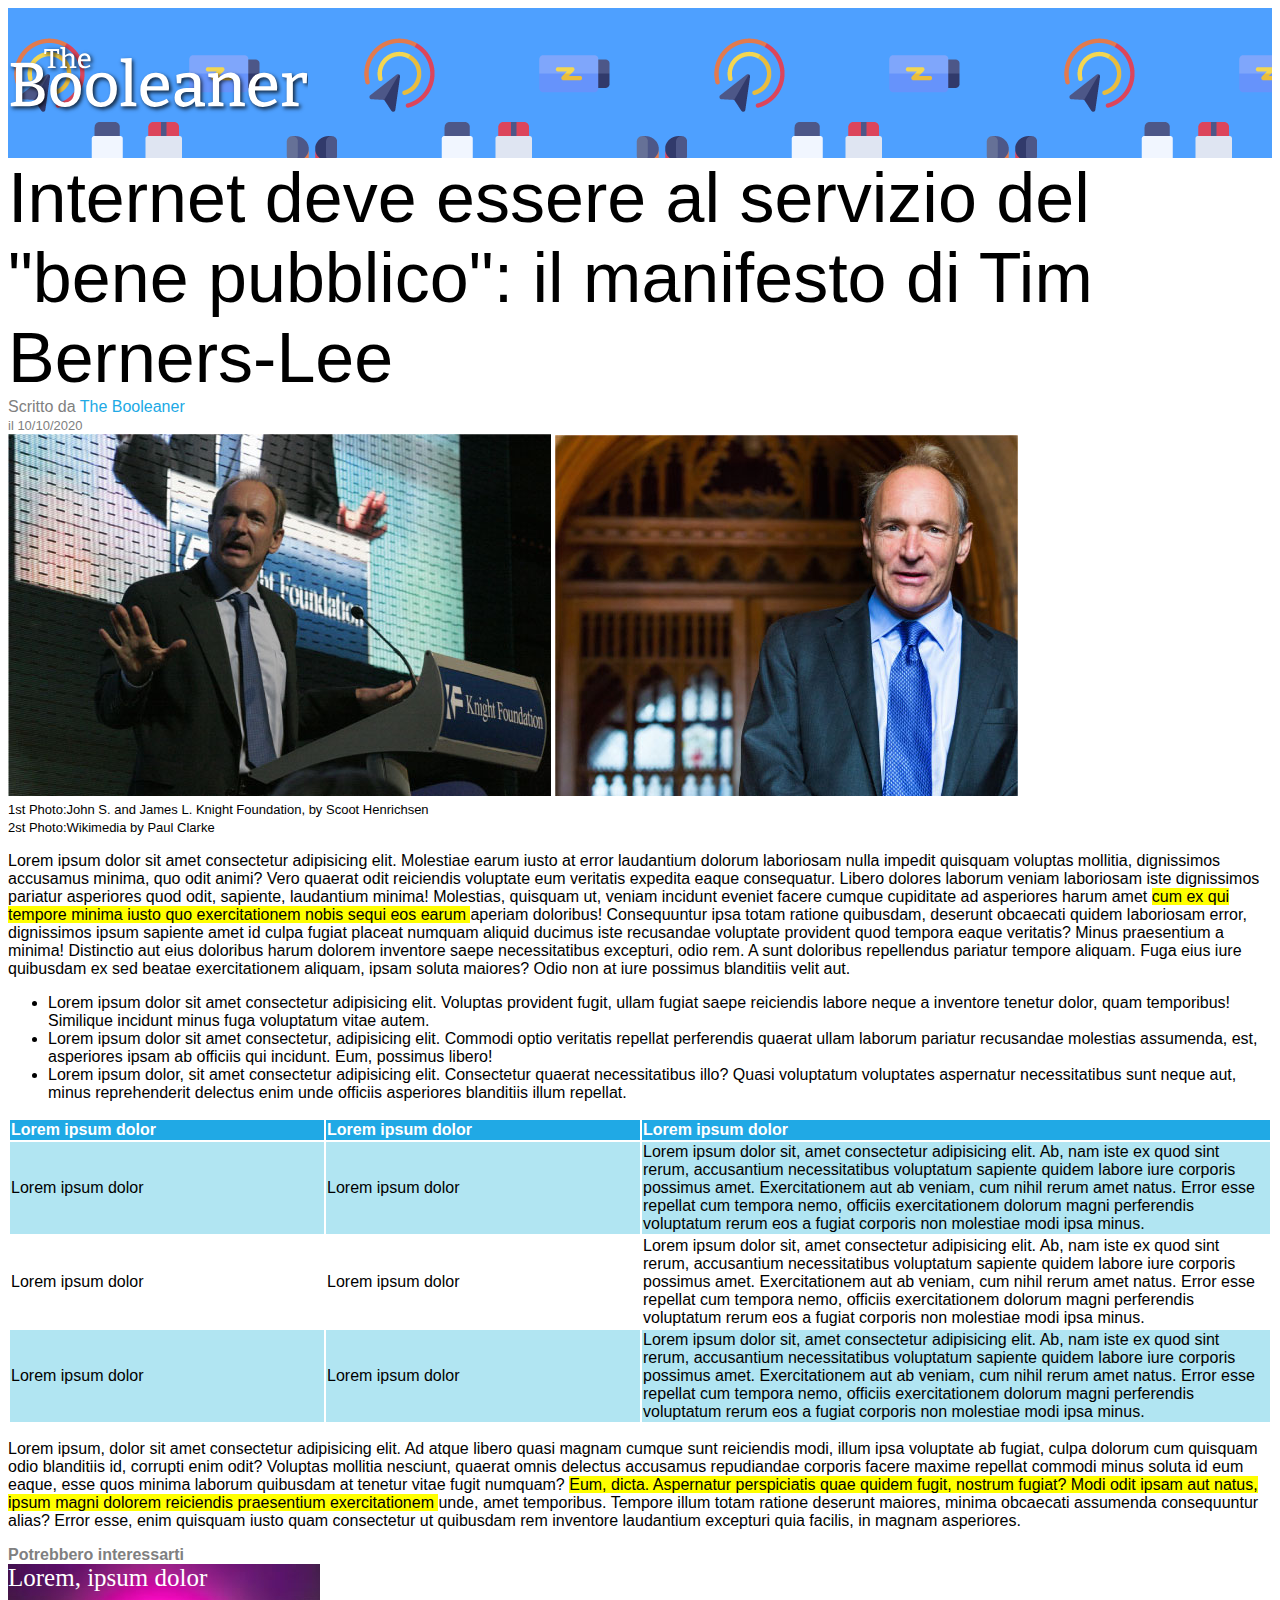
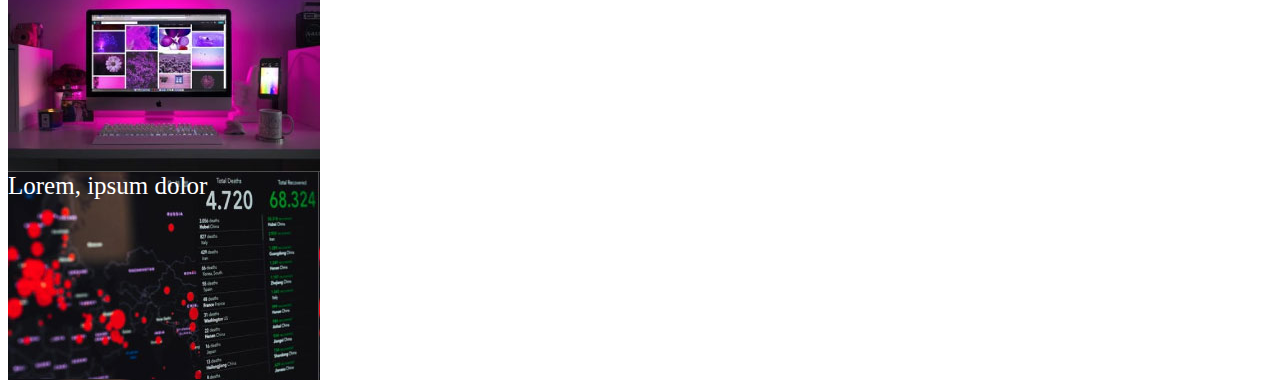
<file: index.html>
<!DOCTYPE html>
<html lang="en">
<head>
    <meta charset="UTF-8">
    <meta http-equiv="X-UA-Compatible" content="IE=edge">
    <meta name="viewport" content="width=device-width, initial-scale=1.0">
    <title> Esercitazione The Booleaner </title>
    <link rel="stylesheet" href="css/style.css">
</head>
<body> 
    <!-- Intenstazione -->
    <header>
        <div id="Intestazione">
            <img src="img/logo.svg" class="logo">
        </div>
        
    </header>
    <!-- /Intenstazione -->

    <!-- Contenuto principale -->
    <main>
        <!-- section Titolo e autore -->
        <section>
            <span class="titolo_articolo">
                Internet deve essere al servizio del "bene pubblico": il manifesto di Tim Berners-Lee
            </span>

            <br>

            <span class="grigio">
                Scritto da 
            </span>

            <span class="azzurro">
                The Booleaner
            </span>
        
            <br>

            <span class="grigio_mini">
                il 10/10/2020
            </span>

        </section>
        <!-- /section Titolo e autore -->

        <!-- foto rappresentative e informazioni -->
        <section>
            <div>
                <img src="img/tim-1.jpg" alt="foto Tim Berners-Lee">
                <img src="img/tim-2.jpg" alt="foto Tim Berners-Lee">
            </div>
            <span class="font-mini">
                1st Photo:John S. and James L. Knight Foundation, by Scoot Henrichsen 
            </span>
            <br>
            <span class="font-mini">
                2st Photo:Wikimedia by Paul Clarke 
            </span>

        </section>
        <!-- /foto rappresentative e informazioni -->

        <!-- Lorem con lista -->
        <section>
            <p>
                Lorem ipsum dolor sit amet consectetur adipisicing elit. Molestiae earum iusto at   error     laudantium dolorum     laboriosam nulla impedit quisquam voluptas mollitia, dignissimos accusamus minima, quo odit animi? Vero quaerat odit reiciendis voluptate eum veritatis expedita eaque consequatur. Libero dolores laborum veniam laboriosam iste dignissimos pariatur asperiores quod odit, sapiente, laudantium minima! Molestias, quisquam ut, veniam incidunt eveniet facere cumque cupiditate ad asperiores harum amet 
                <span class="evidenziatore">
                    cum ex qui tempore minima iusto quo exercitationem nobis sequi eos earum
                </span> 
                aperiam doloribus! Consequuntur ipsa totam ratione quibusdam, deserunt obcaecati quidem laboriosam error, dignissimos ipsum sapiente amet id culpa fugiat placeat numquam aliquid ducimus iste recusandae voluptate provident quod tempora eaque veritatis? Minus praesentium a minima! Distinctio aut eius doloribus harum dolorem inventore saepe necessitatibus excepturi, odio rem. A sunt doloribus repellendus pariatur tempore aliquam. Fuga eius iure quibusdam ex sed beatae exercitationem aliquam, ipsam soluta maiores? Odio non at iure possimus blanditiis velit aut.
            </p>

            <ul>
                <li>
                    Lorem ipsum dolor sit amet consectetur adipisicing elit. Voluptas provident fugit, ullam fugiat saepe reiciendis labore neque a inventore tenetur dolor, quam temporibus! Similique incidunt minus fuga voluptatum vitae autem.
                </li>

                <li>
                    Lorem ipsum dolor sit amet consectetur, adipisicing elit. Commodi optio veritatis repellat perferendis quaerat ullam laborum pariatur recusandae molestias assumenda, est, asperiores ipsam ab officiis qui incidunt. Eum, possimus libero!
                </li>

                <li>
                    Lorem ipsum dolor, sit amet consectetur adipisicing elit. Consectetur quaerat necessitatibus illo? Quasi voluptatum voluptates aspernatur necessitatibus sunt neque aut, minus reprehenderit delectus enim unde officiis asperiores blanditiis illum repellat.
                </li>
            </ul>

        </section>
        <!-- /Lorem 1 con lista -->

        <!-- tabella lorem -->
        <section>

            <table>
                <thead class="Colore_Sfondo_Intestazione_tabella">
                    <tr>
                        <th class="Colore_Font_Intestazione_tabella"> Lorem ipsum dolor </th>
                        <th class="Colore_Font_Intestazione_tabella"> Lorem ipsum dolor </th>
                        <th class="Colore_Font_Intestazione_tabella"> Lorem ipsum dolor </th>
                    </tr>
                </thead>

                <tbody>
                    <tr>
                        <td class="Colore_Sfondo_body_tabella"> Lorem ipsum dolor </td>
                        <td class="Colore_Sfondo_body_tabella"> Lorem ipsum dolor </td>
                        <td class="Largherzza_Tabella_background-color">
                            Lorem ipsum dolor sit, amet consectetur adipisicing elit. Ab, nam iste ex quod sint rerum, accusantium necessitatibus voluptatum sapiente quidem labore iure corporis possimus amet. Exercitationem aut ab veniam, cum nihil rerum amet natus. Error esse repellat cum tempora nemo, officiis exercitationem dolorum magni perferendis voluptatum rerum eos a fugiat corporis non molestiae modi ipsa minus.  
                        </td> 
                    </tr>
                    <tr>
                        <td>Lorem ipsum dolor</td>
                        <td>Lorem ipsum dolor</td>
                        <td>
                            Lorem ipsum dolor sit, amet consectetur adipisicing elit. Ab, nam iste ex quod sint rerum, accusantium necessitatibus voluptatum sapiente quidem labore iure corporis possimus amet. Exercitationem aut ab veniam, cum nihil rerum amet natus. Error esse repellat cum tempora nemo, officiis exercitationem dolorum magni perferendis voluptatum rerum eos a fugiat corporis non molestiae modi ipsa minus.  
                        </td> 
                    </tr>
                    <tr>
                        <td class="Colore_Sfondo_body_tabella">Lorem ipsum dolor</td>
                        <td class="Colore_Sfondo_body_tabella">Lorem ipsum dolor</td>
                        <td class="Largherzza_Tabella_background-color">
                            Lorem ipsum dolor sit, amet consectetur adipisicing elit. Ab, nam iste ex quod sint rerum, accusantium necessitatibus voluptatum sapiente quidem labore iure corporis possimus amet. Exercitationem aut ab veniam, cum nihil rerum amet natus. Error esse repellat cum tempora nemo, officiis exercitationem dolorum magni perferendis voluptatum rerum eos a fugiat corporis non molestiae modi ipsa minus.  
                        </td> 
                    </tr>

                </tbody>
                
            </table>

        </section>
        <!-- /tabella lorem -->

        <!-- lorem dopo tabella -->
        <section>
           <p>
                Lorem ipsum, dolor sit amet consectetur adipisicing elit. Ad atque libero quasi magnam cumque sunt reiciendis modi, illum ipsa voluptate ab fugiat, culpa dolorum cum quisquam odio blanditiis id, corrupti enim odit? Voluptas mollitia nesciunt, quaerat omnis delectus accusamus repudiandae corporis facere maxime repellat commodi minus soluta id eum eaque, esse quos minima laborum quibusdam at tenetur vitae fugit numquam? 
                <span class="evidenziatore">
                   Eum, dicta. Aspernatur perspiciatis quae quidem fugit, nostrum fugiat? Modi odit ipsam aut natus, ipsum magni dolorem reiciendis praesentium exercitationem
                </span> 
                unde, amet temporibus. Tempore illum totam ratione deserunt maiores, minima obcaecati assumenda consequuntur alias? Error esse, enim quisquam iusto quam consectetur ut quibusdam rem inventore laudantium excepturi quia facilis, in magnam asperiores.
           </p>

        </section>
        <!-- /lorem dopo tabella -->

        
    </main>
    <!-- /Contenuto principale -->

    <!-- parte finale con foto -->
    <footer>
        <span class="grigio">
            <strong>Potrebbero interessarti</strong>
        </span>
         
        <div class="Monitor_img"> 
            Lorem, ipsum dolor
        </div>

    

        <div class="Grafico_img"> 
            Lorem, ipsum dolor
        </div>
    </footer>
    <!-- /parte finale con foto -->
</body>
</html>
</file>
<file: css/style.css>
p{
    font-family:Arial, Helvetica, sans-serif   
}

span{
    font-family:Arial, Helvetica, sans-serif
}

ul{
    font-family:Arial, Helvetica, sans-serif
}

#Intestazione{
    background-color: #4ea0ff;
    height: 150px;
    background-image: url("../img/pattern.png");
}

.logo{
    width: 300px;
    height: 100%;
}

.titolo_articolo{
    font-size: 70px;
}

.grigio_mini{
    color: grey;
    font-size: 13px;
}

.evidenziatore{
    background-color: yellow;
}

.font-mini{
    font-size: 13px;
}

.grigio{
    color: grey;
}

.azzurro{
    color: #20a9e5;
}

table{
    text-align: left;
    font-family:Arial, Helvetica, sans-serif
}

.Largherzza_Tabella_background-color{
    width: 50%;
    background-color:#b1e5f2
}

.Colore_Sfondo_Intestazione_tabella{
    background-color: #20a9e5;
}

.Colore_Font_Intestazione_tabella{
    color:white;
}

.Colore_Sfondo_body_tabella{
    background-color:#b1e5f2
}

.Monitor_img{
    background-image: url("../img/monitor.jpg");
    width: 312px;
    height: 208px;
    font-size: 25px;
    color: white;
}

.Grafico_img{
    background-image: url("../img/graph.jpg");
    width: 312px;
    height: 208px;
    font-size: 25px;
    color: white;
}
</file>
